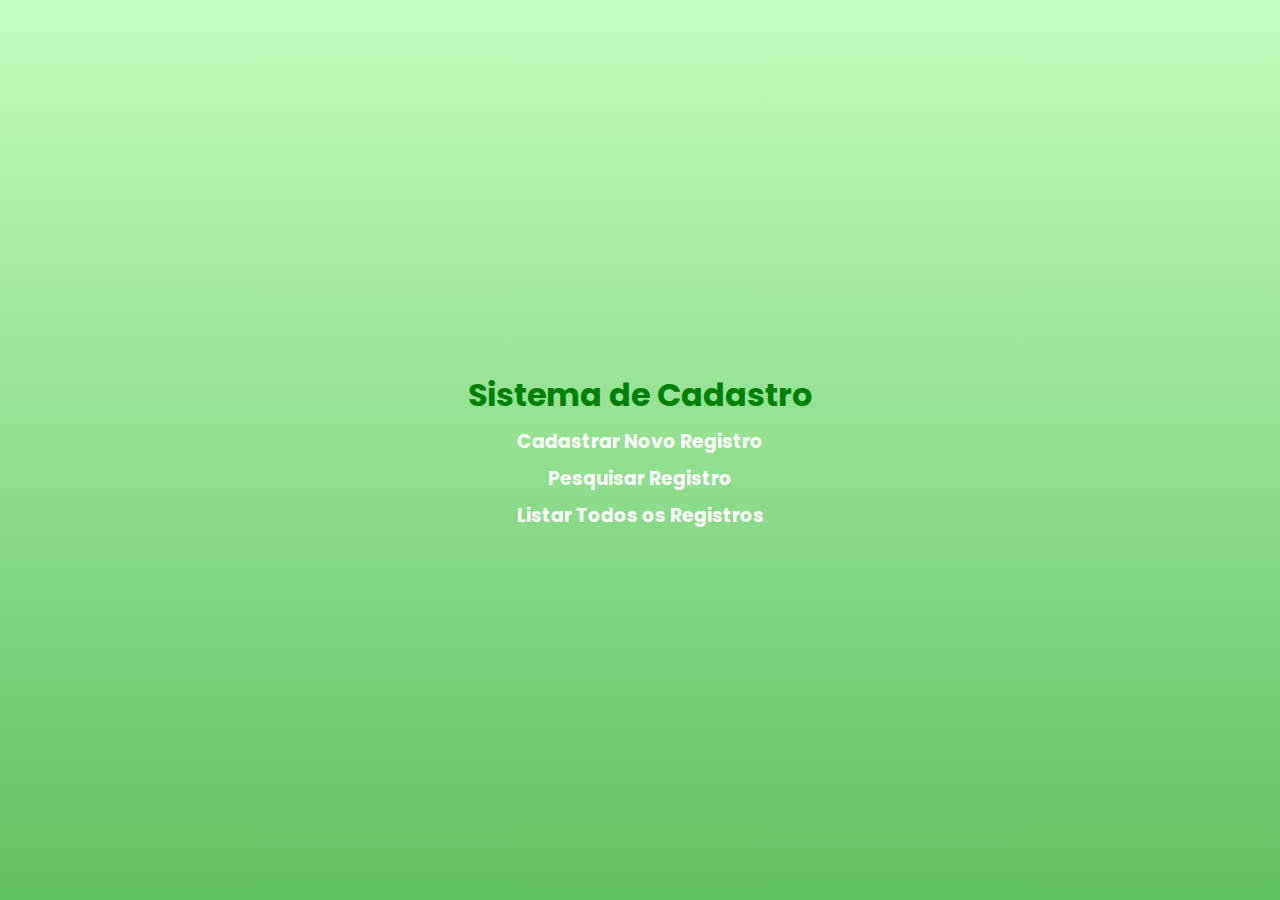
<file: MenuComBanco/index.html>
<!DOCTYPE html>
<html lang="pt-br">

<head>
    <meta charset="UTF-8">
    <meta http-equiv="X-UA-Compatible" content="IE=edge">
    <meta name="viewport" content="width=device-width, initial-scale=1.0">
    <title>Menu Banco de Dados</title>
    <link rel="stylesheet" href="style.css">
</head>

<body>
    <form action="" method="post">

        <h1>Sistema de Cadastro</h1>
        <a href="inclusao.html">
            <h3>Cadastrar Novo Registro</h3>
        </a>
        <a href="">
            <h3>Pesquisar Registro</h3>
        </a>
        <a href="">
            <h3>Listar Todos os Registros</h3>
        </a>
       
    </form>

</body>

</html>
</file>
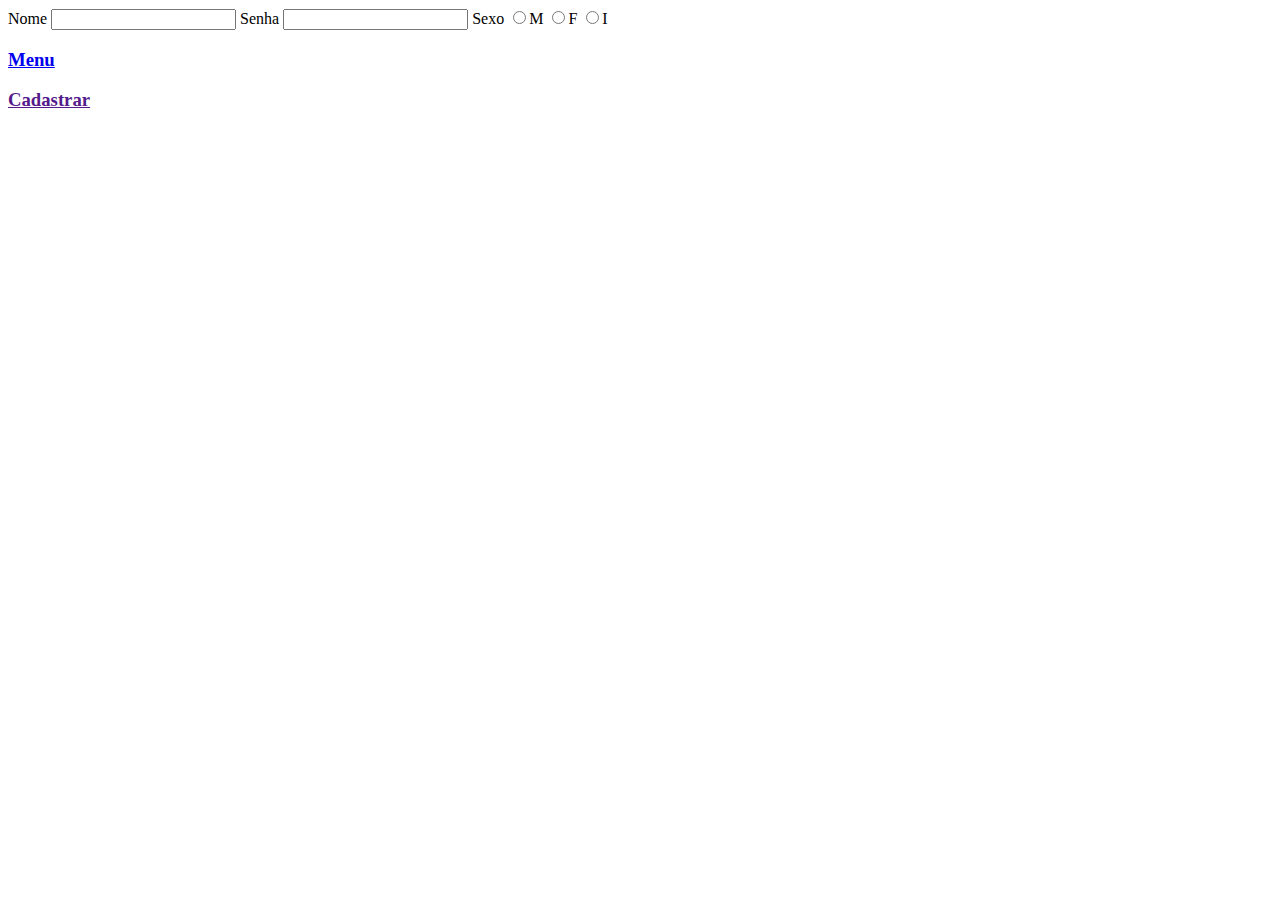
<file: MenuComBanco/inclusao.html>
<!DOCTYPE html>
<html lang="pt-br">

<head>
    <meta charset="UTF-8">
    <meta http-equiv="X-UA-Compatible" content="IE=edge">
    <meta name="viewport" content="width=device-width, initial-scale=1.0">
    <title>Adicionar no banco</title>
    <link rel="stylesheet" href="">
</head>

<body>
    <form action="" method="post">

        <label>Nome</label>
        <input type="text" name="nome" id="">
        <label>Senha</label>
        <input type="text" name="senha" id="">
        <label>Sexo</label>
      
            <input type="radio" name="sexo" id="masc">M
      
            <input type="radio" name="sexo" id="fem">F

            <input type="radio" name="sexo" id="i">I
        
                <a  href="index.html"><h3>Menu</h3></a>
                <a  href=""><h3>Cadastrar</h3></a>
            
    </form>
</body>

</html>
</file>
<file: MenuComBanco/style.css>
@import url('https://fonts.googleapis.com/css2?family=Poppins:wght@300&display=swap');

*{
    margin: 0;
    padding: 0;
    text-decoration: none;
    font-family: 'Poppins', Arial, sans-serif;
}

body{
    height: 100vh;
    background: linear-gradient(rgb(194, 255, 189), rgb(94, 194, 94));
}

body, form{
    display: flex;
    justify-content: center;
    flex-direction: column;
}

form{
    text-align: center;
    gap: 0.5rem;
}
h1{
    color: green;
}

h3{
    color: rgb(255, 255, 255);
}
h3:hover{
    color:rgb(94, 194, 94);
    transition: 0.3s;
}
input{
    width: 50%;
    margin-left: 25%;
    border: none;
    padding: 0.5rem 0;
    padding-left: 0.5rem;
    list-style: none;
}
.link{
    display: flex;
    gap: 1rem;
    justify-content: center;
}
</file>
